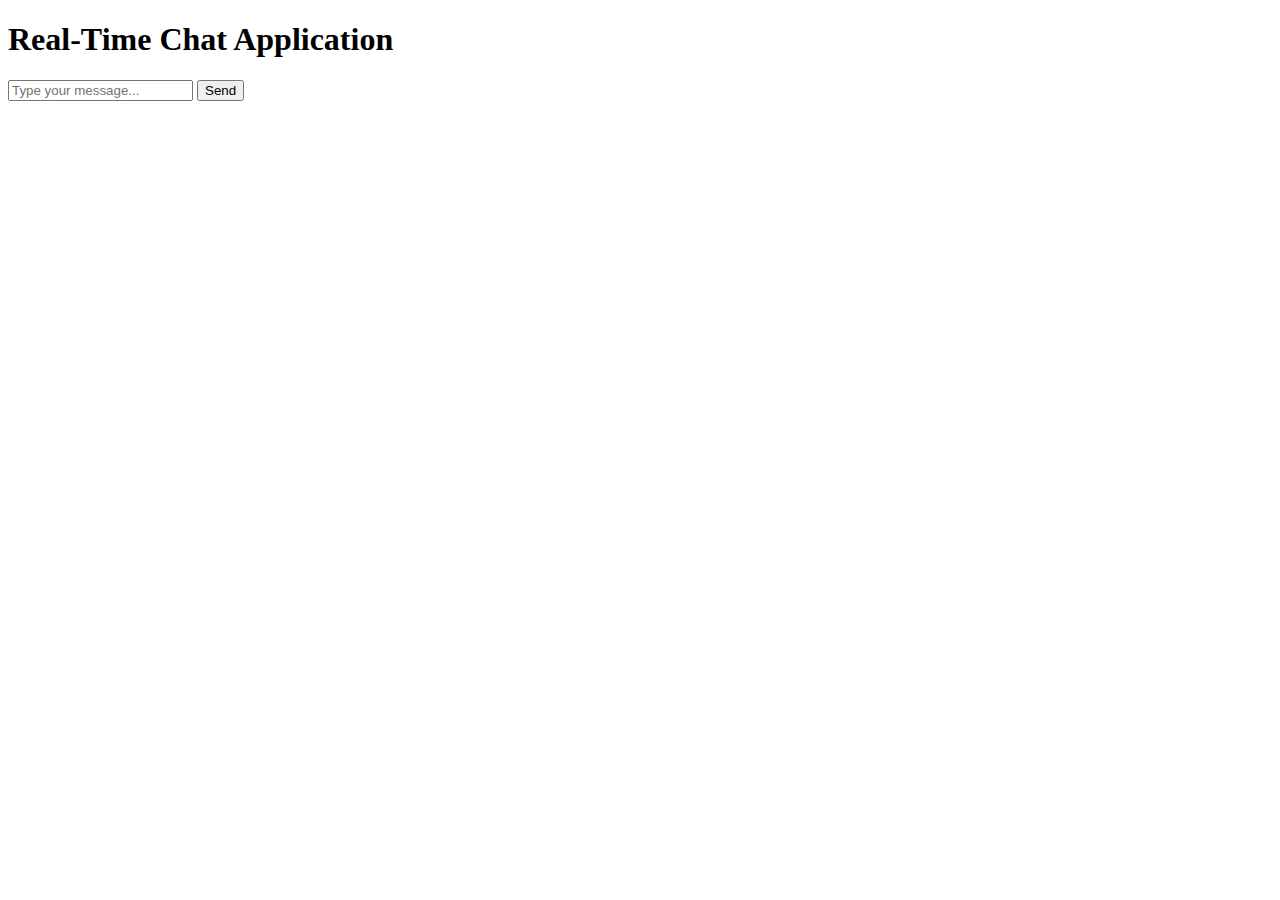
<file: Real time chat Application/index.html>
<!--@codewithcurious.com-->


<!DOCTYPE html>
<html lang="en">

<head>
  <meta charset="UTF-8">
  <meta name="viewport" content="width=device-width, initial-scale=1.0">
  <link rel="stylesheet" href="C:\Users\hp\Desktop\Real time chat Application\CSS\style.css">
  <title>Real-Time Chat Application</title>
</head>

<body>
  <header>
    <h1>Real-Time Chat Application</h1>
  </header>
  <div class="container">
    <div class="chat-window">
      <div class="chat-area">
        <div class="chat-messages">
          <!-- Chat Messages -->
        </div>
      </div>
      <div class="user-input">
        <input type="text" id="message-input" placeholder="Type your message...">
        <button id="send-button">Send</button>
      </div>
    </div>
  </div>

  <script src="C:\Users\hp\Desktop\Real time chat Application\script.js"></script>
</body>

</html>
</file>
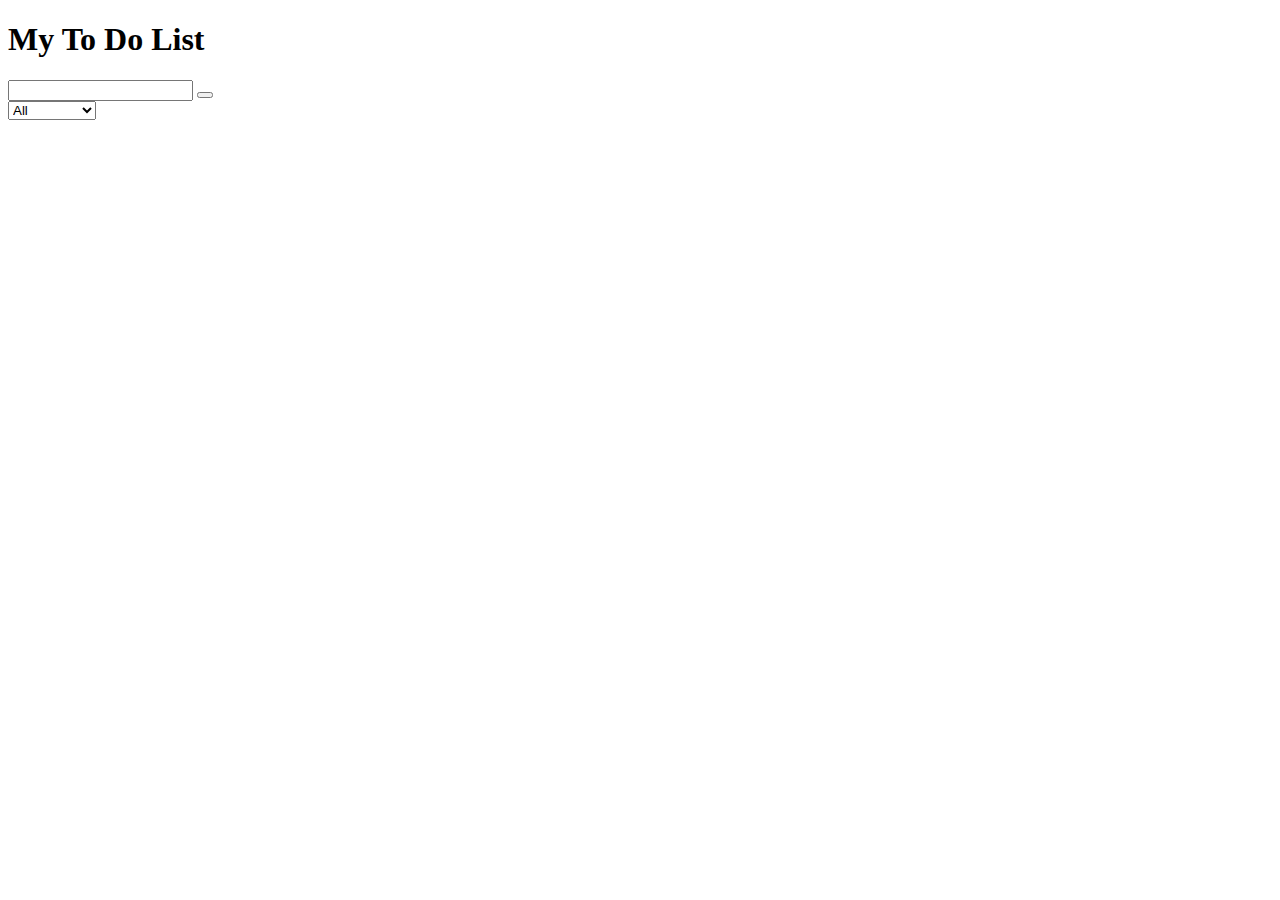
<file: TXON_INTERNSHIP/TASK-03/index.html>
<!DOCTYPE html>
<html lang="en">
<head>
    <meta charset="UTF-8">
    <meta http-equiv="X-UA-Compatible" content="IE=edge">
    <meta name="viewport" content="width=device-width, initial-scale=1.0">
    <!-- Google Fonts -->
    <link rel="preconnect" href="https://fonts.googleapis.com">
    <link rel="preconnect" href="https://fonts.gstatic.com" crossorigin>
    <link href="https://fonts.googleapis.com/css2?family=Poppins&display=swap" rel="stylesheet">
    <!-- Font Awesome cdn css -->
    <link rel="stylesheet" href="https://cdnjs.cloudflare.com/ajax/libs/font-awesome/5.15.3/css/all.min.css" integrity="sha512-iBBXm8fW90+nuLcSKlbmrPcLa0OT92xO1BIsZ+ywDWZCvqsWgccV3gFoRBv0z+8dLJgyAHIhR35VZc2oM/gI1w==" crossorigin="anonymous" referrerpolicy="no-referrer" />
    <link rel="stylesheet" href="D:\todo\css\style.css">
    <title>To Do List</title>
</head>
<body>

    <header>
        <h1>My To Do List</h1>
    </header>
    <form action="">
        <input type="text" class="todo-input">
        <button class="todo-button" type="submit">
            <i class="fas fa-plus-circle fa-lg"></i>
        </button>
        <div class="select">
            <select name="todos" class="filter-todo">
                <option value="all">All</option>
                <option value="completed">Completed</option>
                <option value="incomplete">Incomplete</option>
            </select>
        </div>
    </form>

    <div class="todo-container">
        <ul class="todo-list"></ul>
    </div>

    <script src="D:\todo\css\script.js"></script>
    
</body>
</html>
</file>
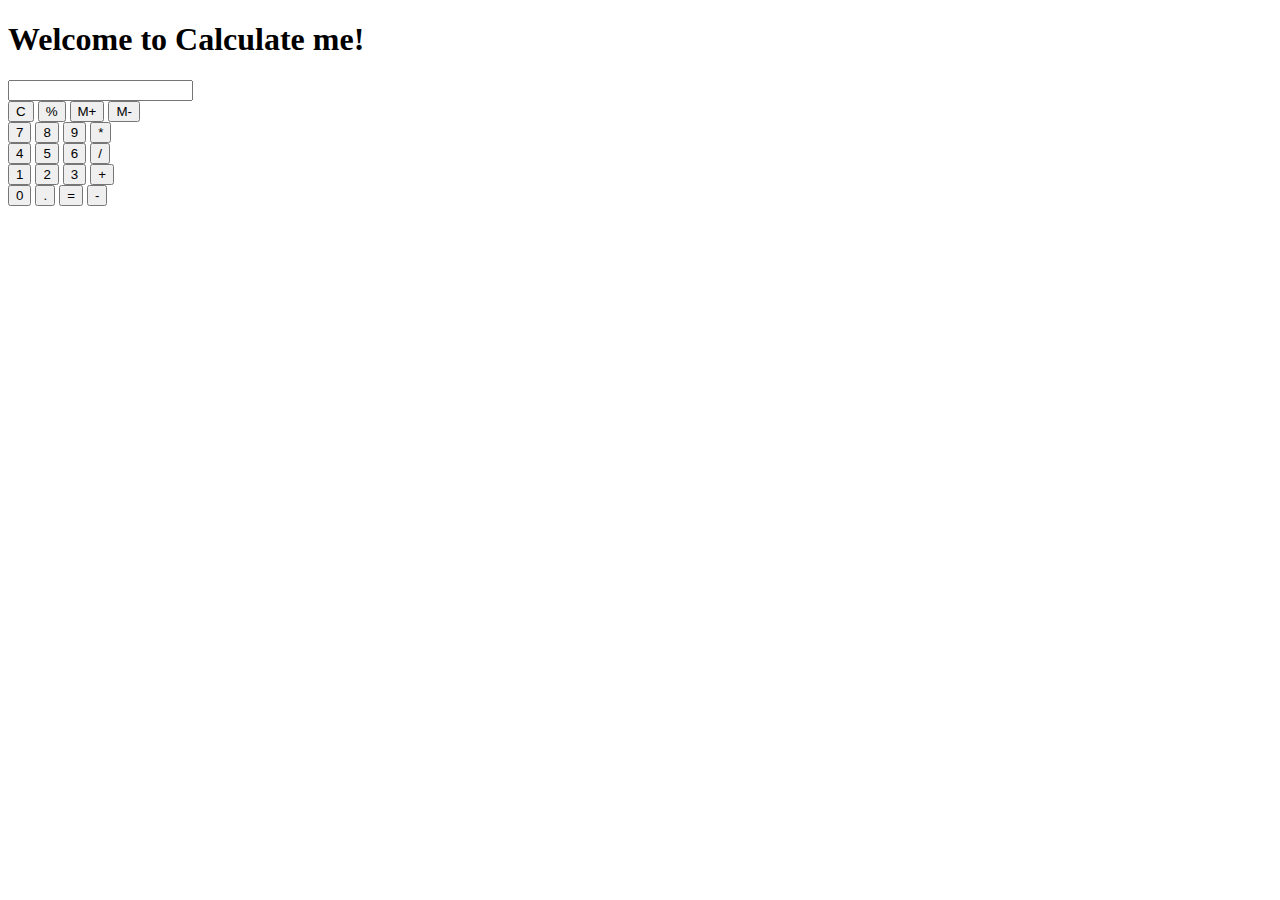
<file: TXON_INTERNSHIP/TASK-02/index1.html>
<!DOCTYPE html>
<html>

<head>
  <meta charset="utf-8">
  <meta name="viewport" content="width=device-width">
  <title>Calculate me! - A calculator made my me</title>
  <link href="F:\index.html\style.css" rel="stylesheet" type="text/css" />
</head>

<body>
  <h1 class="text-center">Welcome to Calculate me!</h1>
  <div class="container flex flex-col items-center mx-auto m-w-20">
    <div class="row">
      <input class="input" type="text"/>
    </div>
    <div class="row">
      <button class="button">C</button>
      <button class="button">%</button>
      <button class="button">M+</button>
      <button class="button">M-</button>
    </div>
    <div class="row">
      <button class="button">7</button>
      <button class="button">8</button>
      <button class="button">9</button>
      <button class="button">*</button>
    </div>
    <div class="row">
      <button class="button">4</button>
      <button class="button">5</button>
      <button class="button">6</button>
      <button class="button">/</button>
    </div>
    <div class="row">
      <button class="button">1</button>
      <button class="button">2</button>
      <button class="button">3</button>
      <button class="button">+</button>
    </div>
    <div class="row">
      <button class="button">0</button>
      <button class="button">.</button>
      <button class="button">=</button>
      <button class="button">-</button>
    </div>
  </div>
  <script src="F:\index.html\script.js"></script>
</body>

</html>
</file>
